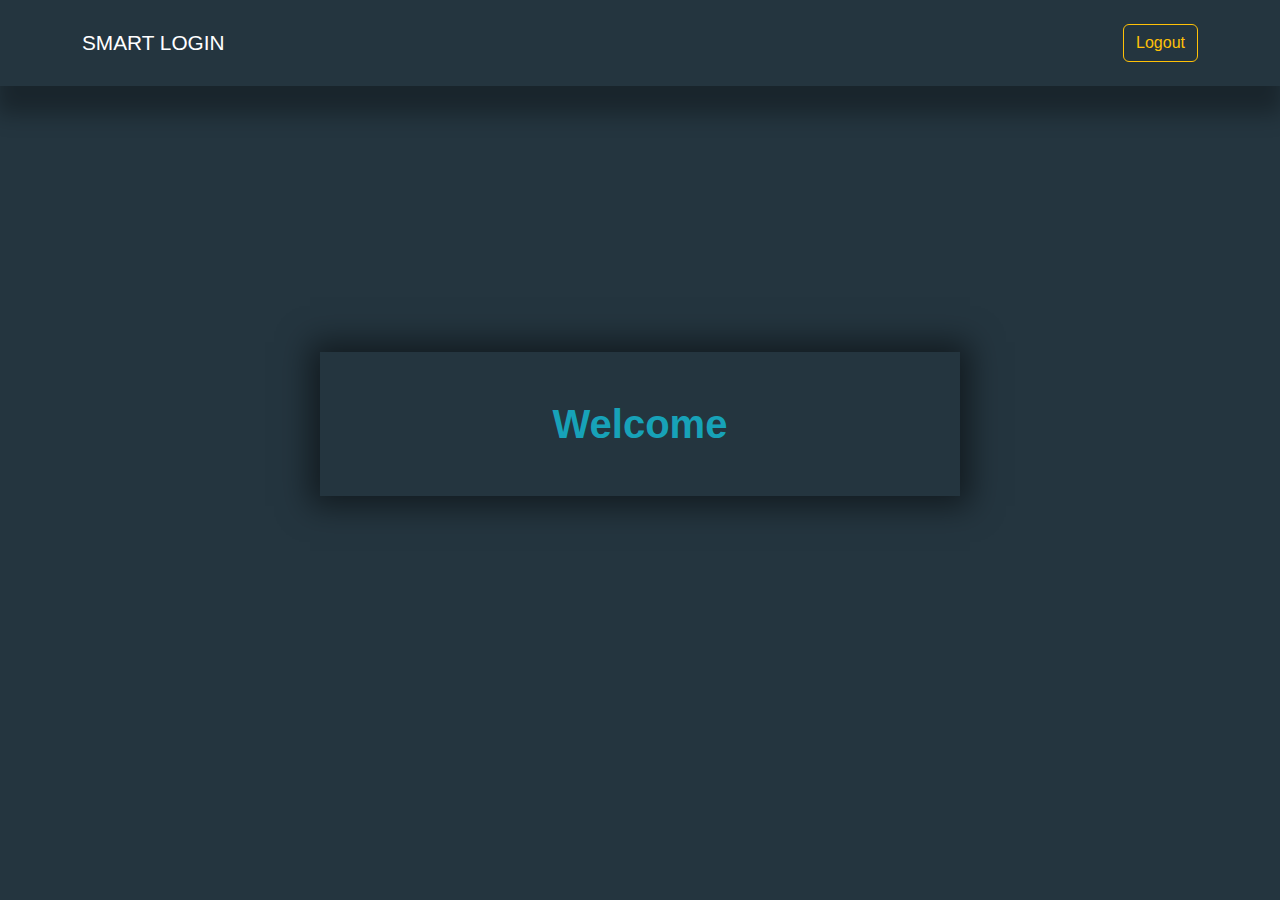
<file: home.html>
<!DOCTYPE html>
<html lang="en">
    <head>
        <meta charset="UTF-8">
        <meta name="viewport" content="width=device-width, initial-scale=1.0">
        <!--Bootstrap framework CSS-->
        <link rel="stylesheet" href="./style/bootstrap.min.css">
        <!--my style-->
        <link rel="stylesheet" href="./style/myStyle.css">
        <title>Home</title>
    </head>
    <body>
        <header>
            <div class="container">
                <div class="styleHeader">
                    <a href="#" class="logo">SMART LOGIN</a>
                    <a href="index.html"
                        class="btn btn-outline-warning">Logout</a>
                </div>
            </div>
        </header>
        <section class="welcomeCard">
            <div class="signCard p-5">
                <h1 class="m-0">Welcome</h1>
            </div>
        </section>
        <script src="./js/home.js"></script>
    </body>
</html>
</file>
<file: style/myStyle.css>
* {
  box-sizing: border-box;
}
:root {
  --mainColor: #24353f;
  --headingColor: #17a2b8;
}
::placeholder {
  color: white;
  opacity: 0.5;
  font-weight: lighter;
}
body {
  background-color: var(--mainColor);
  margin: 0;
  font-family: sans-serif;
}
header {
  box-shadow: 0px 25px 21px 3px rgba(0, 0, 0, 0.3);
}
header .styleHeader {
  display: flex;
  justify-content: space-between;
  align-items: center;
  padding: 1.5rem 0;
  color: white;
}
header .styleHeader .logo {
  color: white;
  font-size: 1.3rem;
  text-decoration: none;
}
.welcomeCard {
  height: 75vh;
  display: flex;
  align-items: center;
  justify-content: center;
}
.signCard > * {
  margin-bottom: 1.5rem;
}
.signCard {
  background-color: var(--mainColor);
  width: 50%;
  margin: 4rem auto;
  padding: 2rem;
  text-align: center;
  display: flex;
  flex-direction: column;
  box-shadow: 0px 0px 30px 10px rgba(0, 0, 0, 0.5);
}
.signCard h1 {
  font-weight: bold;
  color: var(--headingColor);
}
.signCard input {
  background-color: var(--mainColor);
  padding: 0.5rem;
  border: white 1px solid;
  color: white;
  border-radius: 5px;
  outline: none;
  transition: all 0.3s;
}
.signCard input:focus {
  border-color: var(--headingColor);
}
.signCard button {
  background-color: transparent;
  outline: none;
  border: solid 1px var(--headingColor);
  padding: 0.5rem;
  color: var(--headingColor);
  border-radius: 5px;
  transition: all 0.3s;
}
.signCard button:hover {
  background-color: var(--headingColor);
  color: white;
}
.signCard p {
  color: white;
}
.signCard p a {
  color: white;
  text-decoration: none;
}
.signCard p a:hover {
  text-decoration: underline;
}
/* .signCard .result {
  color: red;
} */
@media screen and (max-width: 990px) {
  .signCard {
    width: 80%;
  }
}

@media screen and (max-width: 600px) {
  .signCard {
    width: 90%;
  }
}
</file>
